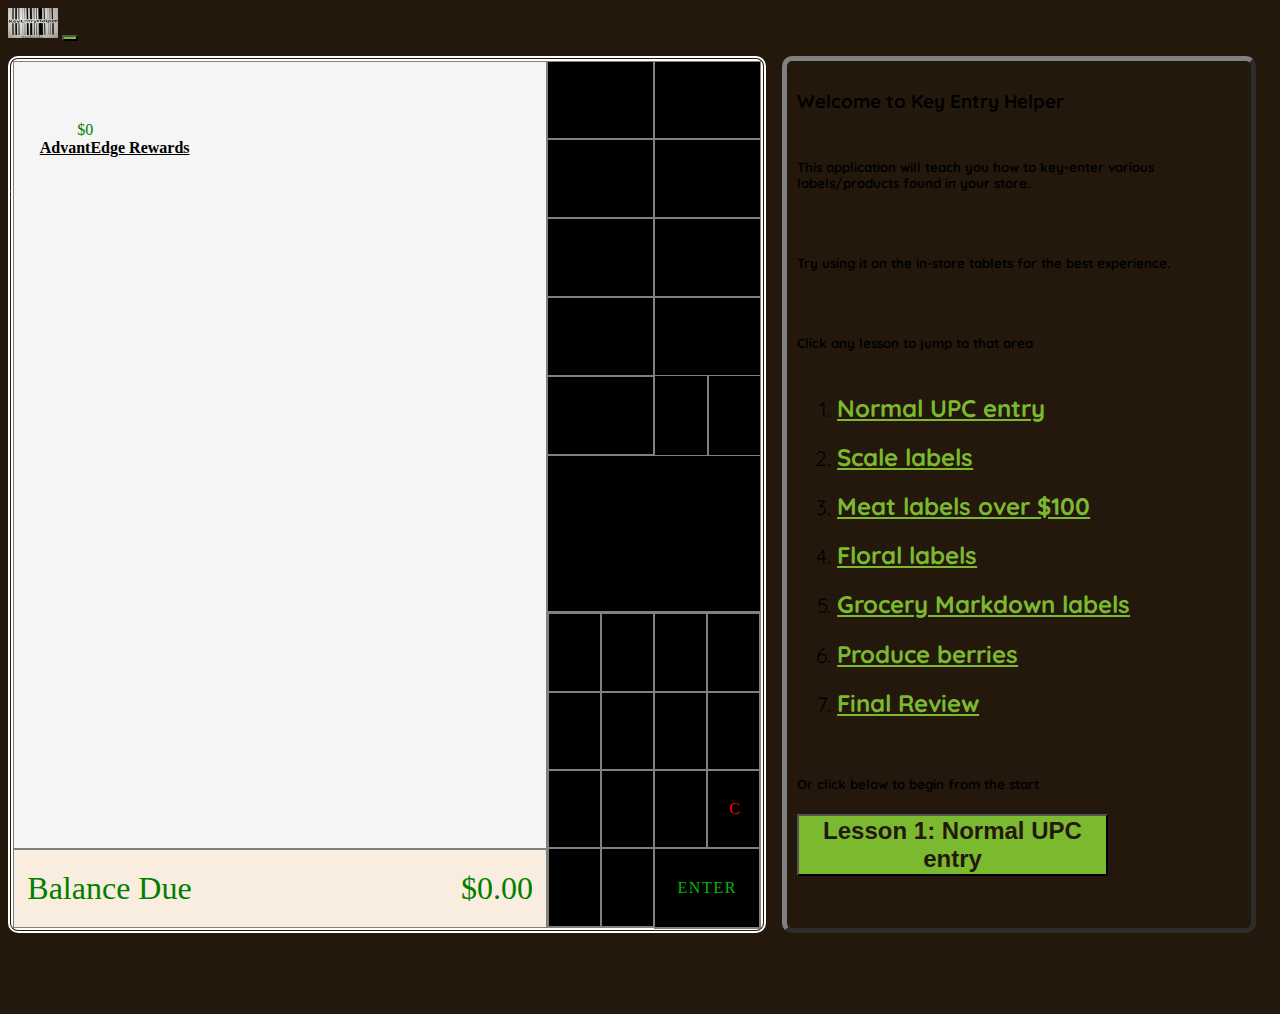
<file: index.html>
<!doctype html>
<html lang="en">
    <head>
        <!-- Google Tag Manager -->
        <script>(function (w, d, s, l, i) {
            w[l] = w[l] || []; w[l].push({
              'gtm.start':
                new Date().getTime(), event: 'gtm.js'
            }); var f = d.getElementsByTagName(s)[0],
              j = d.createElement(s), dl = l != 'dataLayer' ? '&l=' + l : ''; j.async = true; j.src =
                'https://www.googletagmanager.com/gtm.js?id=' + i + dl; f.parentNode.insertBefore(j, f);
            })(window, document, 'script', 'dataLayer', 'GTM-W4JFMW6');</script>
            
            <!-- End Google Tag Manager -->
            <!-- Google tag (gtag.js) -->
            <script async src="https://www.googletagmanager.com/gtag/js?id=G-WJVBK29H2Y"></script>
        <script>
            window.dataLayer = window.dataLayer || [];
            function gtag(){dataLayer.push(arguments);}
            gtag('js', new Date());
            gtag('config', 'G-WJVBK29H2Y');
        </script>
    <meta charset="utf-8">
    <meta name="viewport" content="width=device-width, initial-scale=1">
    <title>Key Entry</title>
    <link href="https://cdn.jsdelivr.net/npm/bootstrap@5.3.0-alpha1/dist/css/bootstrap.min.css" rel="stylesheet" integrity="sha384-GLhlTQ8iRABdZLl6O3oVMWSktQOp6b7In1Zl3/Jr59b6EGGoI1aFkw7cmDA6j6gD" crossorigin="anonymous">
    <link rel="stylesheet" href="https://fonts.googleapis.com/css2?family=Quicksand">
    <link rel="stylesheet" href="styles/index.css">
    <script src="scripts/products.js"></script>
    <script src="scripts/departments.js"></script>
    <script src="scripts/register.js"defer></script>
    <script src="scripts/lessons.js" defer></script>
    <script src="scripts/app.js" defer></script>
  </head>
  <body class="text-white">
    <!-- Google Tag Manager (noscript) -->
    <noscript><iframe src="https://www.googletagmanager.com/ns.html?id=GTM-W4JFMW6" height="0" width="0"
        style="display:none;visibility:hidden"></iframe></noscript>
        
    <!-- End Google Tag Manager (noscript) -->
    <nav class="navbar navbar-expand-lg bg-body-tertiary bg-dark" data-bs-theme="dark" style="font-family: Quicksand;">
      <div class="container-fluid">
        <a class="navbar-brand" href="#"><img width="50px" height="30px" id="Logo" src="images/keyentrylogo.jpeg"></a>
        <button class="navbar-toggler" type="button" data-bs-toggle="collapse" data-bs-target="#navbarNav"
          aria-controls="navbarNav" aria-expanded="false" aria-label="Toggle navigation">
          <span class="navbar-toggler-icon"></span>
        </button>
        <div class="collapse navbar-collapse" id="navbarNav">
          <ul class="navbar-nav">
            <li class="nav-item">
              <a class="nav-link links" id="lessonMenuButton" aria-current="page" href="#">Lessons</a>
            </li>
            <li class="nav-item">
              <a class="nav-link links" id="settingsMenuButton" href="#">Settings</a>
            </li>
            <li class="nav-item">
              <a class="nav-link" href="#"></a>
            </li>
            <li class="nav-item">
              <a class="nav-link disabled"></a>
            </li>
          </ul>
        </div>
        <p id="createdBy">Created by Timothy Dziedzic</p>
      </div>
    </nav>

<div id="RightPanelOuter">
	<div class="containerDiv" id="containerWindow">
 
		<main id="mainWindow">
      <div id="registerDiv">
        <div id="insideRegisterGrid1"></div>
        <div id="insideRegisterGrid2">Produce</div>
        <div id="insideRegisterGrid3">Void</div>
        <div id="insideRegisterGrid4">PLU'S For Dept</div>
        <div id="insideRegisterGrid5">Price Inquiry</div>
        <div id="insideRegisterGrid6">AdvantEdge</div>
        <div id="insideRegisterGrid7">Manager Menu</div>
        <div id="insideRegisterGrid8">Alt ID</div>
        <div id="insideRegisterGrid9">Subtotal</div>
        <div id="insideRegisterGrid10">Special Functions</div>
        <div id="insideRegisterGrid11">
          <div id="backDiv">BACK<br>&nbsp;&nbsp;&lt;&lt;</div>
          <div id="moreDiv">MORE<br>&nbsp;&nbsp;&gt;&gt;</div>
        </div>
        <div id="insideRegisterGrid12">
          <div id="topOfEnterItemCode">Enter Item Code</div>
          <div id="bottomEnterItemCode"></div>
        </div>
        <div id="insideRegisterGrid13">
          <div id="numpadDiv1">7</div>
          <div id="numpadDiv2">8</div>
          <div id="numpadDiv3">9</div>
          <div id="numpadDiv4">@</div>
          <div id="numpadDiv5">4</div>
          <div id="numpadDiv6">5</div>
          <div id="numpadDiv7">6</div>
          <div id="numpadDiv8">&lt;</div>
          <div id="numpadDiv9">1</div>
          <div id="numpadDiv10">2</div>
          <div id="numpadDiv11">3</div>
          <div id="numpadDiv12">C</div>
          <div id="numpadDiv13">.</div>
          <div id="numpadDiv14">0</div>
          <div id="numpadDiv15">ENTER</div>
        </div>
        <div id="insideRegisterGrid14">
          <div id="balanceDueDiv">Balance Due</div>
          <div id="TotalEntryForTheRegister">$0.00</div>
        </div>
        <div id="insideRegisterGrid15">
          <div id="advantEdgeValue">$0</div>
          <div id="advantEdgeTitle">AdvantEdge Rewards</div>
        </div>
        <div id="insideRegisterGrid16">
          <div id="itemDescription"></div>
          <div id="FoodStampLogo"></div>
          <div id="priceOfProduct"></div>
        </div>
      </div>
    </main>
    
        <section id="rightPanel" class="text-white" style="font-family: Quicksand;">
          <h3 id="rightHeader">
            <strong> Welcome to Key Entry Helper</strong>
          </h3>
          <div id="rightPanelMainContent">
            <h5>This application will teach you how to key-enter various labels/products found in your store.</h5><br>
	    <h5>Try using it on the in-store tablets for the best experience.</h5><br>
            <h5>Click any lesson to jump to that area</h5>
            <ol>
              <li onclick='selectLesson(1)'><span class="links">Normal UPC entry</span></li>
              <li onclick='selectLesson(2)'><span class="links">Scale labels</span></li>
              <li onclick='selectLesson(3)'><span class="links">Meat labels over $100</span></li>
              <li onclick='selectLesson(4)'><span class="links">Floral labels</span></li>
              <li onclick='selectLesson(5)'><span class="links">Grocery Markdown labels</span></li>
              <li onclick='selectLesson(6)'><span class="links">Produce berries</span></li>
              <li onclick='selectLesson(7)'><span class="links">Final Review</span></li>
            </ol>
            <br>
            <h5>Or click below to begin from the start</h5>
          </div>
          <div id="rightPanelAltContent">
          <button id="start" width="100%" class="btn btn-success" height="100%">Lesson 1: Normal UPC entry</button>
          </div>
        </section>
    </div>    
	</div>
    <script src="https://cdn.jsdelivr.net/npm/bootstrap@5.3.0-alpha1/dist/js/bootstrap.bundle.min.js" integrity="sha384-w76AqPfDkMBDXo30jS1Sgez6pr3x5MlQ1ZAGC+nuZB+EYdgRZgiwxhTBTkF7CXvN" crossorigin="anonymous"></script>
  </body>
</html>
</file>
<file: styles/index.css>
.hideDisplay{
    display: none;
  }
#RightPanelOuter{
    display: flex;
    justify-content: space-evenly;
}
#outerDivForImageAndButton{
    display: flex;
    justify-content: space-evenly;
}
#buttonForHelp{
    margin-left: 5px;
    border-radius: 10px;
}

button{
    background-color: #7bba2f !important;
    font-weight: bolder !important;
    font-size: 1.5em !important;
    color: #24180D !important;
}
 
button:hover, #showHelpDiv:hover{
    background-color:rgb(140, 246, 116) !important;
    color: #24180D !important;
}
  #rightPanelAltContent>img{
    padding-top: 10px;
  }
  #start{
    width: 70%;
  }

  #left-section,
  #right-section {
      display: inline-block;
      width: 45%;
      vertical-align: top;
  }

  #container {
      width: 100%;
      margin: 0 auto;
      text-align: center;
  }

  h1 {
      font-size: 2em;
      margin-bottom: 20px;
  }

  h2 {
      font-size: 1.5em;
      margin-bottom: 10px;
  }
#showHelpDiv{
    display: grid;
    width: 100%;
    height: 230px;
    background-color: #7bba2f;
    color: #24180D;
    font-weight: bold;
    align-content: center;
    justify-content: center;
    font-size: 3.5em;
    border-radius: 10px;
}


.links{
    color: #7bba2f;
    text-decoration: underline;
    cursor: pointer;
    font-weight: bold;
    font-size: 1.5rem;
}
.links:hover{
   color:  rgb(140, 246, 116);
    
}
#createdBy{
    font-size: 0.8rem;
    padding-top: 0%;
    padding-bottom: 0%;
    padding-left: 0%;
    padding-right: 0%;
    margin-top: 0%;
    margin-bottom: 0%;
    margin-left: 0%;
    margin-right: 0%;
    color: gray;
}
#containerForGifAndImage>img:nth-child(1){
    height: 800px;
    width: 98%;
}
#containerForGifAndImage>img:nth-child(2){
    height: 800px;
        width: 98%;
}

#leftSide>button{
   background-color: transparent;
}
#leftSide{
    width: 35px;
}
#containerWindow{
    padding-top: 1%;
    display: grid;
    width: 1440px;
}
body>nav{
    height: 35px;
}
body>nav>div>h5{
    padding: 0%;
    margin: 0%;
}


#navbarNav>ul>li{
    padding-top: 0%;
}
    @media screen and (min-width: 1441px) {
        .containerDiv{
            display: grid;
            grid-template-areas: "aside main section";
            grid-template-columns: 8fr 5fr;
            gap: 1rem;
            padding-top: 1.5rem;
            max-width: 1440px;
        }
        p,span{
            font-size: 1.2rem;
        }
        #rightPanel{
            display: grid;
            grid-template-rows: 0fr 5fr 2fr;
            max-width: 800px;
            height: 900px;
            border: 5px outset gray;
            padding: 10px;
            position: relative;
           background-color: #302011;
        border-radius: 10px;
        }
        
      }
      .h100w100{
          height: 230px;
          width: 100%;
      }
      


    @media screen and (max-width: 1440px) {
        .containerDiv{
            display: grid;
            grid-template-areas: "aside main section";
            grid-template-columns: 8fr 5fr;
            gap: 1rem;
            padding-top: 1.5rem;
        }
        p{
            font-size: 0.8rem;
        }
        body > div > aside{
            display: none;
        }

        body > header{
            display: none;
        }
        #rightPanel{
            display: grid;
            grid-template-rows: 0fr 5fr 2fr;
            max-width: 800px;
            height: 847px;
            border: 5px outset gray;
            padding: 10px;
            position: relative;
           border-radius: 10px;
        }
        
      }

#rightPanelAltContent{
    height: 200px;
    padding-top: 0%;

}

  
    .containerDivTablet{
        display: grid;
        grid-template-areas: "aside main section";
        grid-template-columns: 8fr 5fr;
        gap: 1rem;
        padding-top: 1.5rem;
    }

/*Progress bar and next button container*/
#nextButtonAndProgressBarContainer{
    display: grid;
    grid-template-columns: 5fr 1fr;
    height: 40%;
    margin-bottom: 0%;
}
#nextButtonAndProgressBarContainer > div{
    height: 100%;
    /*animation:progressBar 0s linear;*/
    margin-top: 0%;
    background-color: rgb(51, 162, 26);
}
li{
    font-size: 1.3rem;
    cursor: pointer;
}
#outerDivForErrorBox > ul > li{
    color: white;
    font-weight: bold;
    z-index: 100;
    position: relative;
}
#itemDescription,#FoodStampLogo,#priceOfProduct{
    overflow: hidden;
}
#outerDivForErrorBox>button{
    position: absolute;
    top: 85%;
    right: 5%;
    width: 10%;
    height: 10%;
}
.cButtonStyle{
    color: red;
    border: 1px solid gray;
    padding-top: 1px;
    padding-bottom: 1px;
    padding-left: 5px;
    padding-right: 5px;
    font-size: small;
    background-color: black;
    font-weight: bold;
}

.enterButtonStyle{
    color:  rgb(51, 162, 26);
    border: 1px solid gray;
    padding-top: 1px;
    padding-bottom: 1px;
    padding-left: 8px;
    padding-right: 8px;
    font-size: small;
    background-color: black;
    font-weight: bold;
}

.continueButtonStyle{
    padding-top: 1px;
    padding-bottom: 1px;
    padding-left: 5px;
    padding-right: 5px;
    font-size: small;
    background-color: #0d6efd;
    border-radius: 10%;
    font-weight: bold;
}
/*Right panel styles - used to hold content for lessons*/

.w350h90{
    width: 350px;
    height: 90%;
}
#rightPanelMainContent > img {
    border: 7px solid #7bba2f;
    border-radius: 10px;
}
#rightPanelMainContent>img:hover{
    border: 7px solid rgb(140, 246, 116);
}
.disable{
    pointer-events: none;
}
#rightPanelMainContent{
    padding-top: 1%;
}
@keyframes progressBar{
    from {width:0%;}
    to{width: 100%;}
}
@keyframes displayFromLeftToRight{
     0% {
        width:3%;
        }
    100%{
        width: 100%; 
    }
}

.panimate {
    animation: displayFromLeftToRight 3s linear;
    overflow: hidden;
    white-space: nowrap;

}
/*
#p2 {
    animation: displayFromLeftToRight 3s linear;
    overflow: hidden;
    white-space: nowrap;
}
#p3 {
    animation: displayFromLeftToRight 3s linear;
    overflow: hidden;
    white-space: nowrap;
}
#p4 {
    animation: displayFromLeftToRight 3s linear;
    overflow: hidden;
    white-space: nowrap;
}
#p4 {
    animation: displayFromLeftToRight 3s linear;
    overflow: hidden;
    white-space: nowrap;


    #7bba2f
}
*/
.imageW50H350{
    width: 80%;
    height: 530px;
}
body{
    background-color: #24180D;

}
#outerDivForErrorBox{
        position: absolute;
        top: 4%;
        left: 50%;
        transform: translate(-50%, 0%);
    width: 1400px;
    height: 850px;
    background-color:  black;
    z-index: 1;
    border: rgb(51, 162, 26) 5px outset;
    padding: 1%;
}
#outerDivForLessonPopup{
    position: absolute;
        top: 4%;
        left: 50%;
        transform: translate(-50%, 0%);
        width: 80%;
        height: 80%;
        background-color: black;
        z-index: 1;
        border: #7bba2f 5px outset;
        padding: 1%;
}
#containerForGifAndImage{
    display: grid;
    grid-template-columns: 1fr 2fr;
}
#outerDivForHelpBox{
    position: absolute;
    top: 5%;
    left: 50%;
    transform: translate(-50%, 0%);
    width: 100%;
    height: 60%;
    background-color:  black;
    z-index: 1;
    border: 7px solid #7bba2f;
    border-radius: 10px;
}
#outerDivForHelpBox:hover{
    border: 7px solid rgb(140, 246, 116);
}

body > div{
    max-height: 700px;
}

/*End of right panel styles*/
/*start of pop-out for manual entry*/
/*Code for the keyed in pop-outs*/
#departmentInputPopout{
    grid-area: 2/2/7/5;
    background-color: rgb(249, 249, 249);
    z-index: 1;
}
#departmentNameDivInManualEntry{
    color: gray;
    padding-left: 2%;
    padding-top: 0%;
}
#departmentNumberDivInManualEntry{
    color: gray;
    padding-left: 2%;
    padding-top: 0%;
}
#enterAmountDivInManualEntry{
    color: gray;
    margin-left: 10%;
    padding-top: 10%;
    display: grid;
    align-items: center;
}
#priceInputInManualEntry{
        padding-top: 10%;
        display: grid;
        justify-content: end;
        margin-right: 15%;
        border-bottom: 3px solid black;
        font-size: 2.5rem;
        color: green;
}
#manualEntry{
    color: green;
    font-size: 1.5rem;
    padding-top: 2%;
    padding-left: 2%;
}
#OuterDivForManualEntry{
display: grid;
grid-template-columns: 3fr 10fr;
}
/* End of pop-out for manual entry*/

/*
.containerDiv{
    display: grid;
    grid-template-areas: "aside main section";
    grid-template-columns: 1fr 5fr 5fr;
    gap: 1rem;
    padding-top: 1.5rem;
}
*/
li {
	padding-top: 1.2rem;
}

main {
	border: white double 5px;
    border-radius: 10px;

    display: block;
    position: relative;
    cursor: pointer;
    user-select: none;
}

section > div{
	padding-top: 1.5rem;
}


aside{
    margin-left: 1.2rem;
}

.hideDisplay{
    visibility: hidden;
}
.showDisplay{
    visibility: initial;
}



/*Code for department keys*/
#insideRegisterGrid1 > div{
        border: 1px gray solid;
        display: grid;
    align-items: center;
    padding-left: 3%;
    background-color: black;
    height: 100%;
}
#departmentKeys1{
grid-area: 1/1/2/2;
z-index: 1;
}
#departmentKeys2{
    grid-area: 1/2/2/3;
    z-index: 1;
}
#departmentKeys3{
    grid-area: 1/3/2/4;
    z-index: 1;
}
#departmentKeys4{
    grid-area: 1/4/2/5;
    z-index: 1;
}
#departmentKeys5{
    grid-area: 1/5/2/6;
    z-index: 1;
}
#departmentKeys6{
    grid-area: 2/1/3/2;
    z-index: 1;
}
#departmentKeys7{
    grid-area: 2/2/3/3;
    z-index: 1;
}
#departmentKeys8{
    grid-area: 2/3/3/4;
    z-index: 1;
}
#departmentKeys9{
    grid-area: 2/4/3/5;
    z-index: 1;
}
#departmentKeys10{
    grid-area: 2/5/3/6;
    z-index: 1;
}
#departmentKeys11{
    grid-area: 3/1/4/2;
    z-index: 1;
}
#departmentKeys12{
    grid-area: 3/2/4/3;
    z-index: 1;
}
#departmentKeys13{
    grid-area: 3/3/4/4;
    z-index: 1;
}
#departmentKeys14{
    grid-area: 3/4/4/5;
    z-index: 1;
}
#departmentKeys15{
    grid-area: 3/5/4/6;
    z-index: 1;
}
#departmentKeys16{
    grid-area:4/1/5/2;
    z-index: 1;
}
#departmentKeys17{
    grid-area:4/2/5/3;
    z-index: 1;
}
#departmentKeys18{
    grid-area:4/3/5/4;
    z-index: 1;
}
#departmentKeys19{
    grid-area:4/4/5/5;
    z-index: 1;
}
#departmentKeys20{
    grid-area:4/5/5/6;
    z-index: 1;
}
#departmentKeys21{
    grid-area:5/1/6/2;
    z-index: 1;
}
#departmentKeys22{
    grid-area:5/2/6/3;
    z-index: 1;
}
#departmentKeys23{
    grid-area:5/3/6/4;
    z-index: 1;
}
#departmentKeys24{
    grid-area:5/4/6/5;
    z-index: 1;
}
#departmentKeys25{
    grid-area:5/5/6/6;
    z-index: 1;
}
/* Code for the normal register screen 
row start / col start / row end / col end*/
#insideRegisterGrid1{
    grid-area: 1/1/11/2;
    border: 1px gray solid;
    background-color: rgb(245, 245, 245);
    display: grid;
    grid-template-columns: repeat(5,1fr);
    grid-template-rows: repeat(10, 1fr) ;
}
#insideRegisterGrid2{
    grid-area: 1/2/2/3;
    border: 1px gray solid;
        display: grid;
    align-items: center;
    padding-left: 3%;
    background-color: black;
}
#insideRegisterGrid3{
    grid-area: 1/3/2/4;
    border: 1px gray solid;
        display: grid;
    align-items: center;
    padding-left: 3%;
    background-color: black;
}
#insideRegisterGrid4{
    grid-area: 2/2/3/3;
    border: 1px gray solid;
        display: grid;
    align-items: center;
    padding-left: 3%;
    background-color: black;
}
#insideRegisterGrid5{
    grid-area: 2/3/3/4;
    border: 1px gray solid;
        display: grid;
    align-items: center;
    padding-left: 3%;
    background-color: black;
}
#insideRegisterGrid6{
    grid-area: 3/2/4/3;
    border: 1px gray solid;
        display: grid;
    align-items: center;
    padding-left: 3%;
    background-color: black;
}
#insideRegisterGrid7{
    grid-area: 3/3/4/4;
    border: 1px gray solid;
        display: grid;
    align-items: center;
    padding-left: 3%;
    background-color: black;
}
#insideRegisterGrid8{
    grid-area: 4/2/5/3;
    border: 1px gray solid;
        display: grid;
    align-items: center;
    padding-left: 3%;
    background-color: black;
}
#insideRegisterGrid9{
    grid-area: 4/3/5/4;
    border: 1px gray solid;
        display: grid;
    align-items: center;
    padding-left: 3%;
    background-color: black;
}
#insideRegisterGrid10{
    grid-area: 5/2/6/3;
    border: 1px gray solid;
        display: grid;
    align-items: center;
    padding-left: 3%;
    background-color: black;
}
/*Back and more div*/
#insideRegisterGrid11{
    grid-area: 5/3/6/4;
   /* border: 1px gray solid; */
    display: grid;
    grid-template-columns: 1fr 1fr;
    align-items: center;
    background-color: black;
}
#backDiv{
    border: 1px gray solid;
    display: grid;
    align-items: center;
    height: 100%;
    justify-content: center;

}
#moreDiv{
    border: 1px gray solid;
    display: grid;
    align-items: center;
    justify-content: center;
    height: 100%;
}
/* Enter Item Code outer div*/
#insideRegisterGrid12{
    grid-area: 6/2/8/4;
    border: 1px gray solid;
    background-color: black;
    display: grid;
    grid-template-rows: 1fr 4fr;
}
#topOfEnterItemCode{
    padding-left: 2%;
}
#bottomEnterItemCode{
    font-size: 2rem;
    display: grid;
    align-items: end;

}
/*Numpad outer Div*/
#insideRegisterGrid13{
    grid-area: 8/2/last-line/end;
    border: 1px gray solid;
    display: grid;
    grid-template-columns: 1fr 1fr 1fr 1fr;
    grid-template-rows: 1fr 1fr 1fr 1fr;
    background-color: black;
}

/*  Bottom div for balance due and the total outershell*/
#insideRegisterGrid14{
    grid-area: fourteen;
    border: 1px gray solid;
    background-color: rgb(249, 237, 223);
    grid-area: 11/1/12/2;
    display: grid;
    grid-template-columns: repeat(2, 1fr);
}
/*  balance due  */
#balanceDueDiv{
    display: grid;
    align-content: center;
    color: green;
    font-size: 2rem;
    padding-left: 5%;
}

/*  Total price for the register*/
#TotalEntryForTheRegister{
    display: grid;
    align-content: center;
    justify-content: flex-end;
    color: green;
    font-size: 2rem;
    padding-right:5%;
}
/* AvantEdge points in upper left of the normal screen outer div*/
#insideRegisterGrid15{
    grid-area: 1/1/3/2;
    display: grid;
    grid-template-columns: 1fr;
    grid-template-rows: repeat(2, 1fr);
}
#advantEdgeValue{
    color: green;
    display: grid;
    align-items: end;
    padding-left: 12%;
}
#advantEdgeTitle{
    color: black;
    text-decoration: underline;
    font-weight: bold;
    padding-left: 5%;
}
/* Main div for displaying items and prices */
#insideRegisterGrid16{
    grid-area: 3/1/11/2;
    display: grid;
    grid-template-columns: 6fr 1fr 1fr;
    color: black;
    font-size: 1.5rem;
    padding-left: 5%;
    padding-bottom: 1%;
    overflow:hidden;
}
#itemDescription{
display: grid;
align-items: end;
}
#FoodStampLogo{
display: grid;
align-items: end;
}
#priceOfProduct{
display: grid;
align-items: end;
}
#registerDiv{
    height: 100%;
    display: grid;
    grid-template-columns: 5fr 1fr 1fr;
    grid-template-rows: repeat(11, 1fr);
}
#insideRegisterDiv{
    background-color: aqua;
    border: black solid 2px;
}
/*Enter Button Div*/
#numpadDiv15{
    height: 100%;
    display: grid;
    align-items: center;
    grid-area: 4/3/last-line/end;
     border: 1px gray solid;
     justify-content: center;
     color: rgb(9, 182, 9);
     letter-spacing: .1rem;
}
#numpadDiv1{
 border: 1px gray solid;
        display: grid;
    align-items: center;
    padding-left: 3%;
    grid-area: 1/1/2/2;
    justify-content: center;
}
#numpadDiv2{
 border: 1px gray solid;
        display: grid;
    align-items: center;
    padding-left: 3%;
    grid-area: 1/2/2/3;
    justify-content: center;
}
#numpadDiv3{
 border: 1px gray solid;
        display: grid;
    align-items: center;
    padding-left: 3%;
    grid-area: 1/3/2/4;
    justify-content: center;
}
#numpadDiv4{
 border: 1px gray solid;
        display: grid;
    align-items: center;
    padding-left: 3%;
    grid-area: 1/4/2/5;
    justify-content: center;
}
#numpadDiv5{
 border: 1px gray solid;
        display: grid;
    align-items: center;
    padding-left: 3%;
    grid-area: 2/1/3/2;
    justify-content: center;
}
#numpadDiv6{
 border: 1px gray solid;
        display: grid;
    align-items: center;
    padding-left: 3%;
    grid-area: 2/2/3/3;
    justify-content: center;
}
#numpadDiv7{
 border: 1px gray solid;
        display: grid;
    align-items: center;
    padding-left: 3%;
    grid-area: 2/3/3/4;
    justify-content: center;
}
#numpadDiv8{
 border: 1px gray solid;
        display: grid;
    align-items: center;
    padding-left: 3%;
    grid-area: 2/4/3/5;
    justify-content: center;
}
#numpadDiv9{
 border: 1px gray solid;
        display: grid;
    align-items: center;
    padding-left: 3%;
    grid-area: 3/1/4/2;
    justify-content: center;
}
#numpadDiv10{
 border: 1px gray solid;
        display: grid;
    align-items: center;
    padding-left: 3%;
    grid-area: 3/2/4/3;
    justify-content: center;
}
#numpadDiv11{
 border: 1px gray solid;
        display: grid;
    align-items: center;
    padding-left: 3%;
    grid-area: 3/3/4/4;
    justify-content: center;
}
#numpadDiv12{
 border: 1px gray solid;
        display: grid;
    align-items: center;
    padding-left: 3%;
    grid-area: 3/4/4/5;
    justify-content: center;
    color: red;
}
#numpadDiv13{
 border: 1px gray solid;
        display: grid;
    align-items: center;
    padding-left: 3%;
    grid-area: 4/1/5/2;
    justify-content: center;
}
#numpadDiv14{
 border: 1px gray solid;
        display: grid;
    align-items: center;
    padding-left: 3%;
    grid-area: 4/2/5/3;
    justify-content: center;
}
/* End of Normal Register*/

/*Image*/
#wildgoodUPC{
    height: 350px;
    width: 250px;
}
</file>
